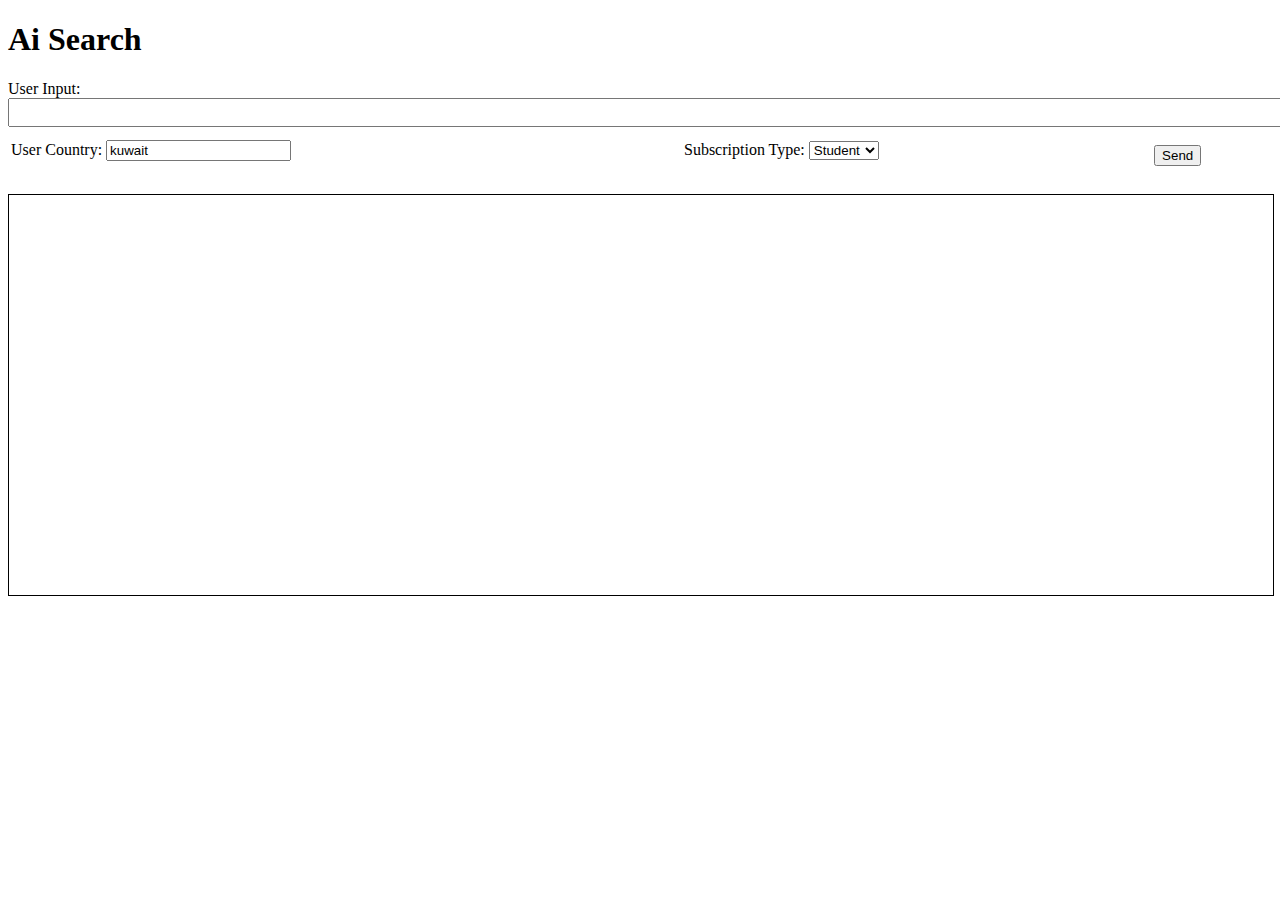
<file: templates/qanoun.html>
<!DOCTYPE html>
<html lang="en">
<head>
    <meta charset="UTF-8">
    <meta name="viewport" content="width=device-width, initial-scale=1.0">
    <title>Qanoun</title>
    <style>
/* The switch - the box around the slider */
.switch {
  position: relative;
  display: inline-block;
  width: 30px;
  height: 17px;
}

/* Hide default HTML checkbox */
.switch input {
  opacity: 0;
  width: 0;
  height: 0;
}

/* The slider */
.slider {
  position: absolute;
  cursor: pointer;
  top: 0;
  left: 0;
  right: 0;
  bottom: 0;
  background-color: #ccc;
  -webkit-transition: .4s;
  transition: .4s;
}

.slider:before {
  position: absolute;
  content: "";
  height: 13px;
  width: 13px;
  left: 2px;
  bottom: 2px;
  background-color: white;
  -webkit-transition: .4s;
  transition: .4s;
}

input:checked + .slider {
  background-color: #2196F3;
}

input:focus + .slider {
  box-shadow: 0 0 1px #2196F3;
}

input:checked + .slider:before {
  -webkit-transform: translateX(13px);
  -ms-transform: translateX(13px);
  transform: translateX(13px);
}

/* Rounded sliders */
.slider.round {
  border-radius: 17px;
}

.slider.round:before {
  border-radius: 50%;
}


        #responseBox {
            width: 100%;
            height: 400px; /* Increased height */
            border: 1px solid #000;
            overflow-y: scroll;
            white-space: pre-wrap; /* Ensures that newlines are preserved */
        }
        #inputBox {
            margin-bottom: 20px;
        }
        .inputField {
            display: block;
            margin-bottom: 10px;
        }
        #userInput {
            width: 100%; /* Make the user input box expand horizontally */
            padding: 5px; /* Add some padding for better readability */
        }
    </style>
</head>
<body>
    <h1>Ai Search</h1>
    <div id="inputBox">
        <label class="inputField">
            User Input:
            <input type="text" id="userInput" onkeypress="clickPress(event)">
        </label>
        <table style="width:100%">
            <tr>
                <td>
                    
        <label class="inputField">
            User Country:
            <input type="text" id="userCountry" value="kuwait">
        </label>
                </td>
                <td>
        <label class="inputField">
            Subscription Type:
            <!-- <input type="text" id="subscriptionType" value="lawyer"> -->
            <select id="subscriptionType">
                <option value="student">Student</option>
                <option value="lawyer">Lawyer</option>
                <option value="general">General</option>
            </select>
        </label>
    </td>
    <td hidden>
        <!-- Rounded switch -->
         
        Internet Use:
        <label class="switch">
            <input type="checkbox" id="internet" checked>
            <span class="slider round"></span>
        </label>

<!-- 
        <label class="inputField">
            Past Response:
            <textarea id="pastResponse" rows="3" cols="30"></textarea>
        </label> -->
    </td>
    <td>
        <button onclick="sendPostRequest()">Send</button>
        
                </td>
            </tr>
        </table>
    </div>
    <div id="responseBox"></div>

    <script>
        function clickPress(event) {
            if (event.keyCode == 13) {
                sendPostRequest()
            }
        }

        let conversationHistory = [];

        async function sendPostRequest() {
            // const responseBox = document.getElementById('responseBox');
            // const userInput = document.getElementById('userInput').value;
            // const userCountry = document.getElementById('userCountry').value;
            // const subscriptionType = document.getElementById('subscriptionType').value;
            // const internet = document.getElementById('internet').checked;
            // // const pastResponse = document.getElementById('pastResponse').value;
            // responseBox.innerHTML = ''; // Clear previous response
            // document.getElementById('userInput').value = ""; // Clear input

            const current_url = window.location.href;
            const new_url = current_url;
            console.log(new_url)
            try {
                const response = await fetch(new_url, {
                    method: 'POST',
                    headers: {
                        'Content-Type': 'application/json',
                        'Accept': 'text/event-stream'
                    },
                    body: JSON.stringify({
                        // user_input: userInput,
                        // user_country: userCountry,
                        // // past_response: pastResponse,
                        // internet: internet,
                        // subscription_type: subscriptionType,
                        // conversation_history: conversationHistory
                        // conversation_history: conversationHistory.slice(-6)
                    })
                });

                if (!response.body) {
                    responseBox.innerHTML = 'No response body.';
                    return;
                }

                const reader = response.body.getReader();
                const decoder = new TextDecoder();
                console.log('Stream start');
                function readStream() {
                    reader.read().then(({ done, value }) => {
                        if (done) {
                            console.log('Stream complete');
                            // conversationHistory.push({ role: 'user', content: userInput });
                            // conversationHistory.push({ role: 'agent', content: responseBox.innerHTML });
                            conversationHistory.push({ 'question': userInput, 'answer': responseBox.innerHTML });
                            console.log(JSON.stringify(conversationHistory));
                            // pastResponse.innerHTML = conversationHistory;
                            return;
                        }
                        let stream_return = decoder.decode(value, { stream: true });
                        console.log("encoded recived: " + value);
                        console.log('Streaming: '+ stream_return);
                        responseBox.innerHTML += stream_return;
                        responseBox.scrollTop = responseBox.scrollHeight; // Auto-scroll to bottom
                        readStream();
                    });
                }

                readStream();
            } catch (error) {
                responseBox.innerHTML = 'Error: ' + error.message;
            }
        }
    </script>
</body>
</html>
</file>
